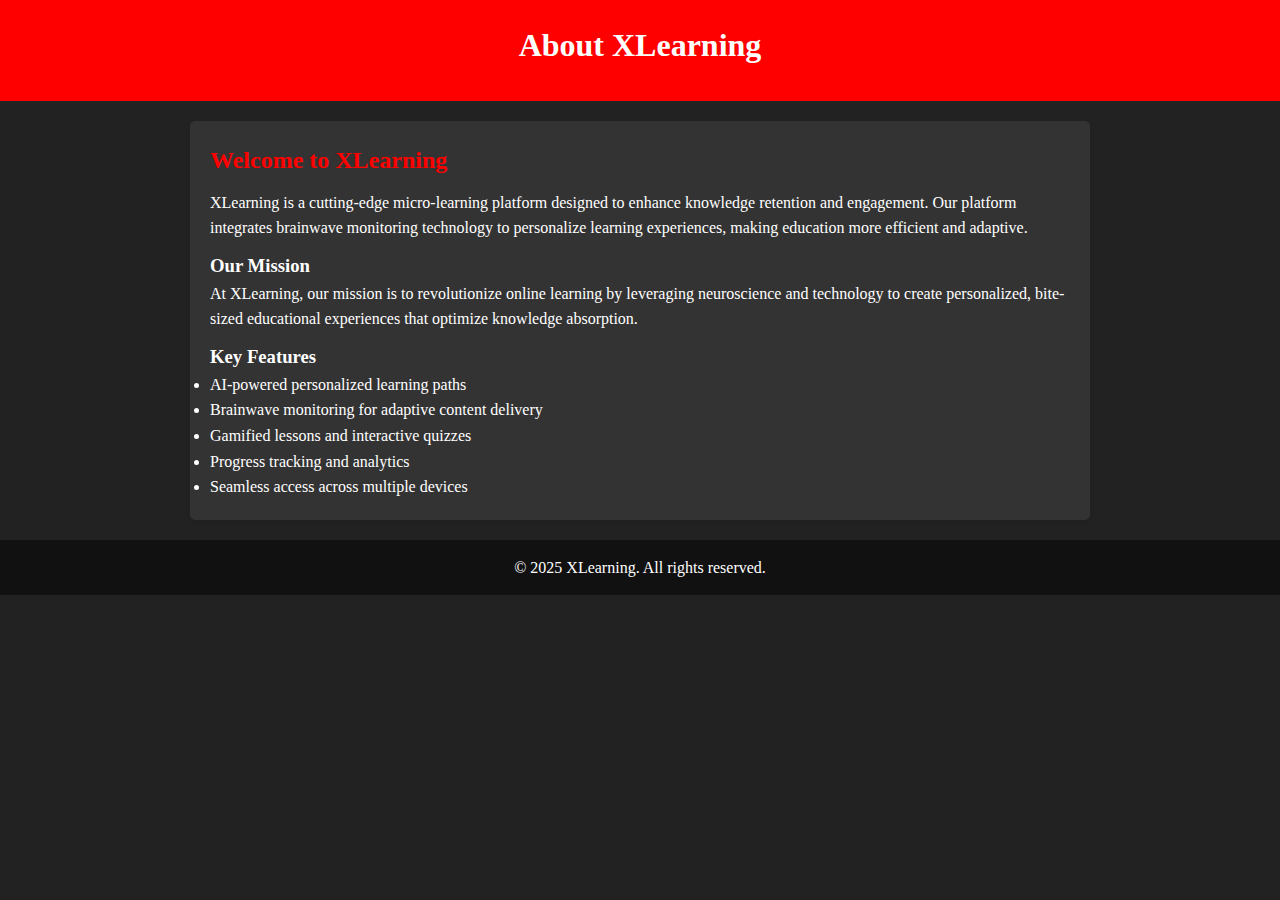
<file: about.html>
<!DOCTYPE html>
<html lang="en">
<head>
    <meta charset="UTF-8">
    <meta name="viewport" content="width=device-width, initial-scale=1.0">
    <title>About XLearning</title>
    <link rel="stylesheet" href="x.css"> <!-- Link to your CSS file -->
</head>
<body>
    <header>
        <h1>About XLearning</h1>
    </header>

    <section id="about">
        <div class="container">
            <h2>Welcome to XLearning</h2>
            <p>
                XLearning is a cutting-edge micro-learning platform designed to enhance knowledge retention and engagement. 
                Our platform integrates brainwave monitoring technology to personalize learning experiences, making education 
                more efficient and adaptive.
            </p>

            <h3>Our Mission</h3>
            <p>
                At XLearning, our mission is to revolutionize online learning by leveraging neuroscience and technology 
                to create personalized, bite-sized educational experiences that optimize knowledge absorption.
            </p>

            <h3>Key Features</h3>
            <ul>
                <li>AI-powered personalized learning paths</li>
                <li>Brainwave monitoring for adaptive content delivery</li>
                <li>Gamified lessons and interactive quizzes</li>
                <li>Progress tracking and analytics</li>
                <li>Seamless access across multiple devices</li>
            </ul>
        </div>
    </section>

    <footer>
        <p>&copy; 2025 XLearning. All rights reserved.</p>
    </footer>
</body>
</html>
</file>
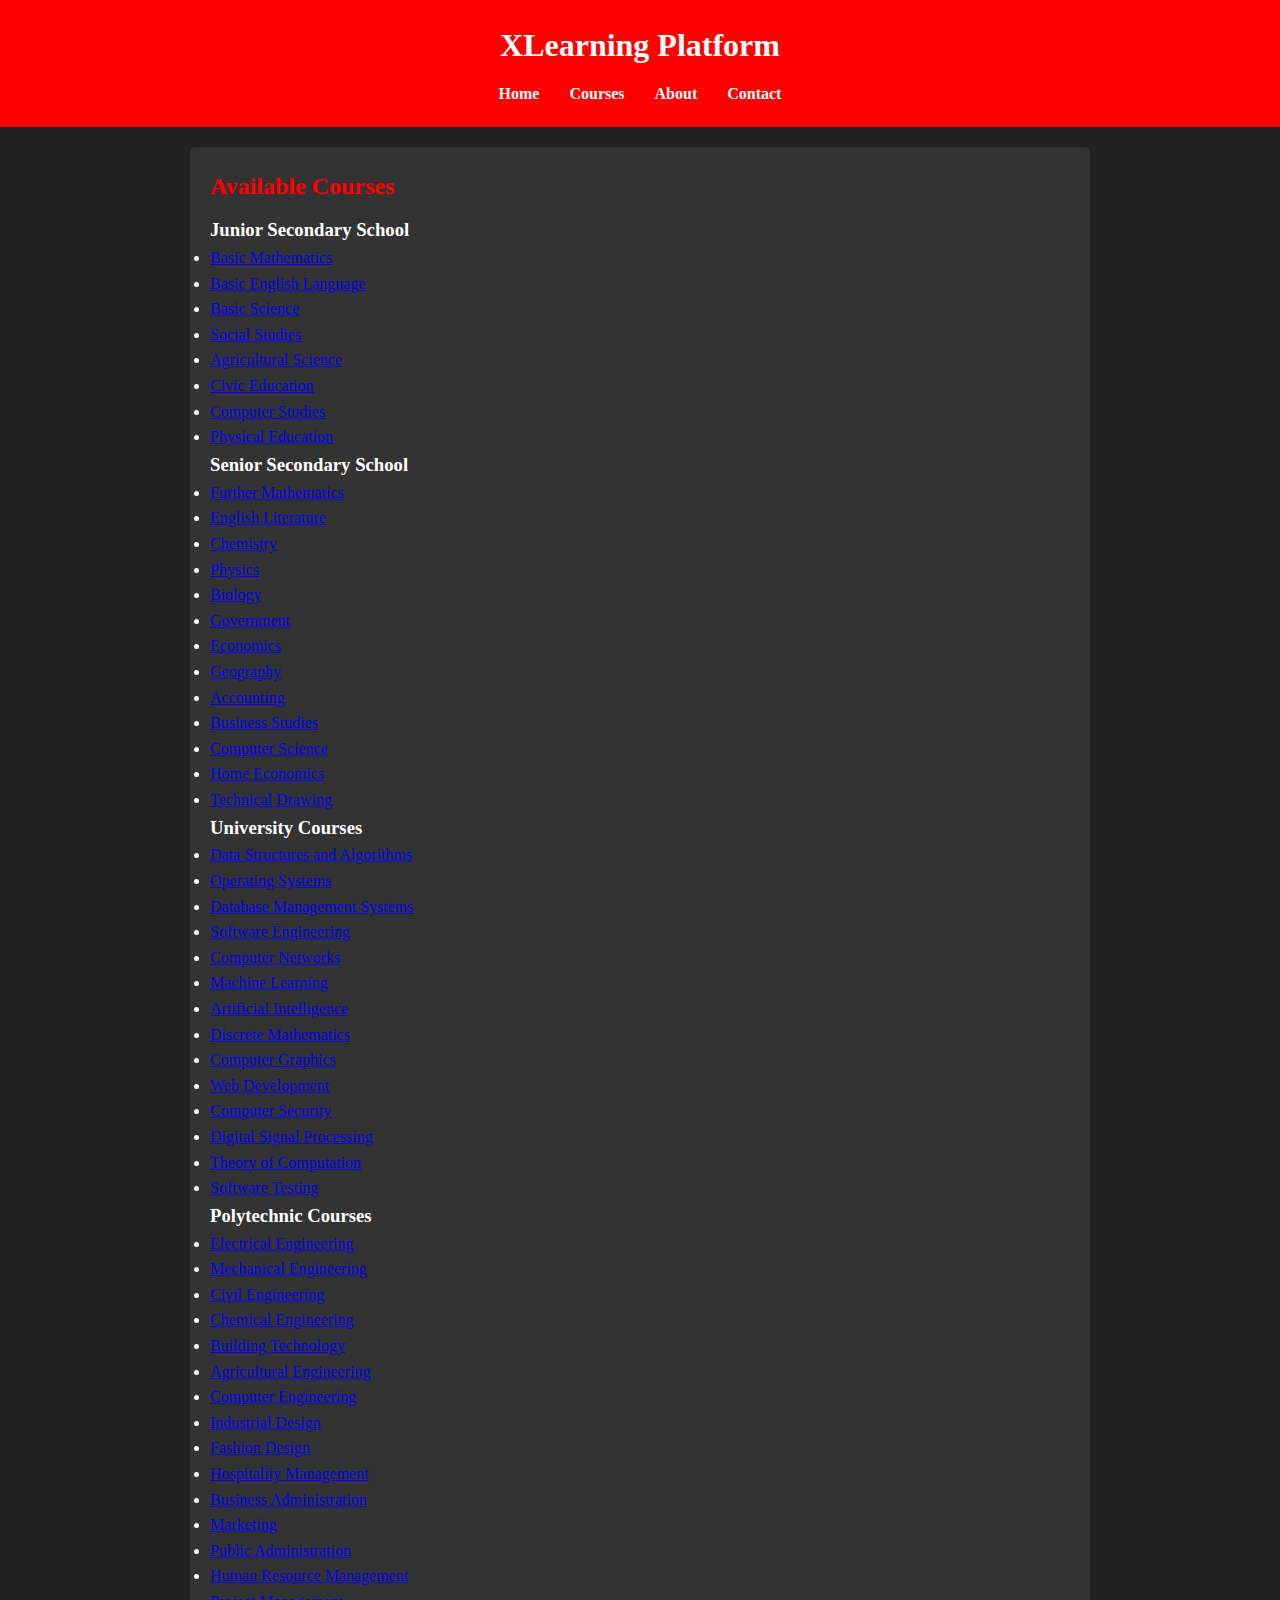
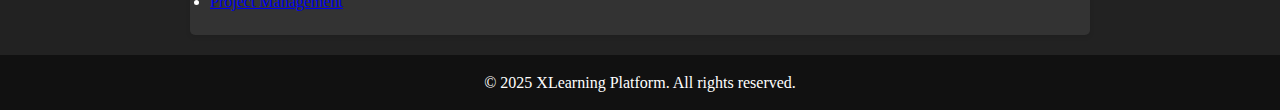
<file: courses.html>
<!DOCTYPE html>
<html lang="en">
<head>
    <meta charset="UTF-8">
    <meta name="viewport" content="width=device-width, initial-scale=1.0">
    <title>Courses - XLearning Platform</title>
    <link rel="stylesheet" href="x.css"> <!-- Link to your CSS file -->
</head>
<body>

    <header>
        <h1>XLearning Platform</h1>
        <nav>
            <ul>
                <li><a href="index.html">Home</a></li>
                <li><a href="courses.html">Courses</a></li>
                <li><a href="about.html">About</a></li>
                <li><a href="contact.html">Contact</a></li>
            </ul>
        </nav>
    </header>

    <main>
        <section id="courses-section">
            <h2>Available Courses</h2>
            
            <!-- Junior Secondary School Section -->
            <div class="subject">
                <h3>Junior Secondary School</h3>
                <ul>
                    <li><a href="course-detail.html?course=1">Basic Mathematics</a></li>
                    <li><a href="course-detail.html?course=2">Basic English Language</a></li>
                    <li><a href="course-detail.html?course=3">Basic Science</a></li>
                    <li><a href="course-detail.html?course=4">Social Studies</a></li>
                    <li><a href="course-detail.html?course=5">Agricultural Science</a></li>
                    <li><a href="course-detail.html?course=6">Civic Education</a></li>
                    <li><a href="course-detail.html?course=7">Computer Studies</a></li>
                    <li><a href="course-detail.html?course=8">Physical Education</a></li>
                </ul>
            </div>

            <!-- Senior Secondary School Section -->
            <div class="subject">
                <h3>Senior Secondary School</h3>
                <ul>
                    <li><a href="course-detail.html?course=9">Further Mathematics</a></li>
                    <li><a href="course-detail.html?course=10">English Literature</a></li>
                    <li><a href="course-detail.html?course=11">Chemistry</a></li>
                    <li><a href="course-detail.html?course=12">Physics</a></li>
                    <li><a href="course-detail.html?course=13">Biology</a></li>
                    <li><a href="course-detail.html?course=14">Government</a></li>
                    <li><a href="course-detail.html?course=15">Economics</a></li>
                    <li><a href="course-detail.html?course=16">Geography</a></li>
                    <li><a href="course-detail.html?course=17">Accounting</a></li>
                    <li><a href="course-detail.html?course=18">Business Studies</a></li>
                    <li><a href="course-detail.html?course=19">Computer Science</a></li>
                    <li><a href="course-detail.html?course=20">Home Economics</a></li>
                    <li><a href="course-detail.html?course=21">Technical Drawing</a></li>
                </ul>
            </div>

            <!-- University Section -->
            <div class="subject">
                <h3>University Courses</h3>
                <ul>
                    <li><a href="course-detail.html?course=22">Data Structures and Algorithms</a></li>
                    <li><a href="course-detail.html?course=23">Operating Systems</a></li>
                    <li><a href="course-detail.html?course=24">Database Management Systems</a></li>
                    <li><a href="course-detail.html?course=25">Software Engineering</a></li>
                    <li><a href="course-detail.html?course=26">Computer Networks</a></li>
                    <li><a href="course-detail.html?course=27">Machine Learning</a></li>
                    <li><a href="course-detail.html?course=28">Artificial Intelligence</a></li>
                    <li><a href="course-detail.html?course=29">Discrete Mathematics</a></li>
                    <li><a href="course-detail.html?course=30">Computer Graphics</a></li>
                    <li><a href="course-detail.html?course=31">Web Development</a></li>
                    <li><a href="course-detail.html?course=32">Computer Security</a></li>
                    <li><a href="course-detail.html?course=33">Digital Signal Processing</a></li>
                    <li><a href="course-detail.html?course=34">Theory of Computation</a></li>
                    <li><a href="course-detail.html?course=35">Software Testing</a></li>
                </ul>
            </div>

            <!-- Polytechnic Section -->
            <div class="subject">
                <h3>Polytechnic Courses</h3>
                <ul>
                    <li><a href="course-detail.html?course=36">Electrical Engineering</a></li>
                    <li><a href="course-detail.html?course=37">Mechanical Engineering</a></li>
                    <li><a href="course-detail.html?course=38">Civil Engineering</a></li>
                    <li><a href="course-detail.html?course=39">Chemical Engineering</a></li>
                    <li><a href="course-detail.html?course=40">Building Technology</a></li>
                    <li><a href="course-detail.html?course=41">Agricultural Engineering</a></li>
                    <li><a href="course-detail.html?course=42">Computer Engineering</a></li>
                    <li><a href="course-detail.html?course=43">Industrial Design</a></li>
                    <li><a href="course-detail.html?course=44">Fashion Design</a></li>
                    <li><a href="course-detail.html?course=45">Hospitality Management</a></li>
                    <li><a href="course-detail.html?course=46">Business Administration</a></li>
                    <li><a href="course-detail.html?course=47">Marketing</a></li>
                    <li><a href="course-detail.html?course=48">Public Administration</a></li>
                    <li><a href="course-detail.html?course=49">Human Resource Management</a></li>
                    <li><a href="course-detail.html?course=50">Project Management</a></li>
                </ul>
            </div>

        </section>
    </main>

    <footer>
        <p>&copy; 2025 XLearning Platform. All rights reserved.</p>
    </footer>

</body>
</html>
</file>
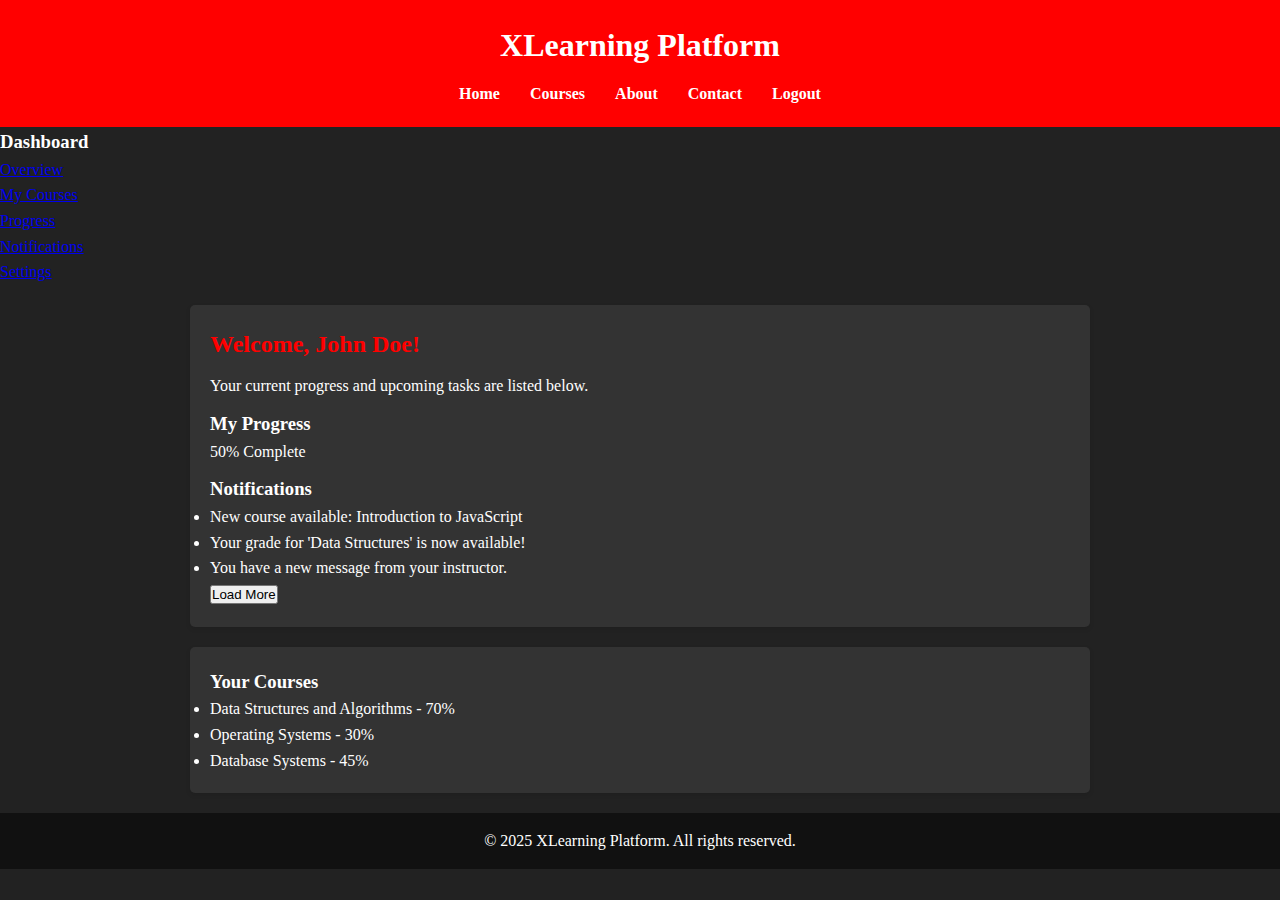
<file: dashboard.html>
<!DOCTYPE html>
<html lang="en">
<head>
    <meta charset="UTF-8">
    <meta name="viewport" content="width=device-width, initial-scale=1.0">
    <title>User Dashboard - XLearning Platform</title>
    <link rel="stylesheet" href="x.css"> <!-- Link to your CSS file -->
</head>
<body>

    <!-- Header Section -->
    <header>
        <div class="header-content">
            <h1>XLearning Platform</h1>
            <nav>
                <ul>
                    <li><a href="index.html">Home</a></li>
                    <li><a href="courses.html">Courses</a></li>
                    <li><a href="about.html">About</a></li>
                    <li><a href="contact.html">Contact</a></li>
                    <li><a href="logout.html">Logout</a></li>
                </ul>
            </nav>
        </div>
    </header>

    <!-- Sidebar Section -->
    <aside class="sidebar">
        <h3>Dashboard</h3>
        <ul>
            <li><a href="#">Overview</a></li>
            <li><a href="#">My Courses</a></li>
            <li><a href="#">Progress</a></li>
            <li><a href="#">Notifications</a></li>
            <li><a href="#">Settings</a></li>
        </ul>
    </aside>

    <!-- Main Dashboard Content -->
    <main class="dashboard-content">
        <section class="overview">
            <h2>Welcome, <span id="user-name">John Doe</span>!</h2>
            <p>Your current progress and upcoming tasks are listed below.</p>

            <div class="dashboard-cards">
                <!-- Course Progress Card -->
                <div class="card">
                    <h3>My Progress</h3>
                    <p>50% Complete</p>
                    <div class="progress-bar">
                        <div class="progress" style="width: 50%"></div>
                    </div>
                </div>

                <!-- Notifications Card -->
                <div class="card">
                    <h3>Notifications</h3>
                    <ul id="notifications-list">
                        <!-- Notifications will be dynamically added here -->
                    </ul>
                    <button onclick="loadNotifications()">Load More</button>
                </div>
            </div>
        </section>

        <section class="my-courses">
            <h3>Your Courses</h3>
            <ul id="course-list">
                <!-- User's courses will be displayed here -->
            </ul>
        </section>
    </main>

    <!-- Footer Section -->
    <footer>
        <p>&copy; 2025 XLearning Platform. All rights reserved.</p>
    </footer>

    <!-- Script Section -->
    <script>
        // Sample user data
        const userData = {
            name: "John Doe",
            courses: [
                { name: "Data Structures and Algorithms", progress: "70%" },
                { name: "Operating Systems", progress: "30%" },
                { name: "Database Systems", progress: "45%" }
            ],
            notifications: [
                "New course available: Introduction to JavaScript",
                "Your grade for 'Data Structures' is now available!",
                "You have a new message from your instructor."
            ]
        };

        // Function to populate course list
        function loadCourses() {
            const courseList = document.getElementById("course-list");
            userData.courses.forEach(course => {
                const courseItem = document.createElement("li");
                courseItem.textContent = `${course.name} - ${course.progress}`;
                courseList.appendChild(courseItem);
            });
        }

        // Function to populate notifications
        function loadNotifications() {
            const notificationsList = document.getElementById("notifications-list");
            userData.notifications.forEach(notification => {
                const notificationItem = document.createElement("li");
                notificationItem.textContent = notification;
                notificationsList.appendChild(notificationItem);
            });
        }

        // Load initial data
        document.getElementById("user-name").textContent = userData.name;
        loadCourses();
        loadNotifications();
    </script>

</body>
</html>
</file>
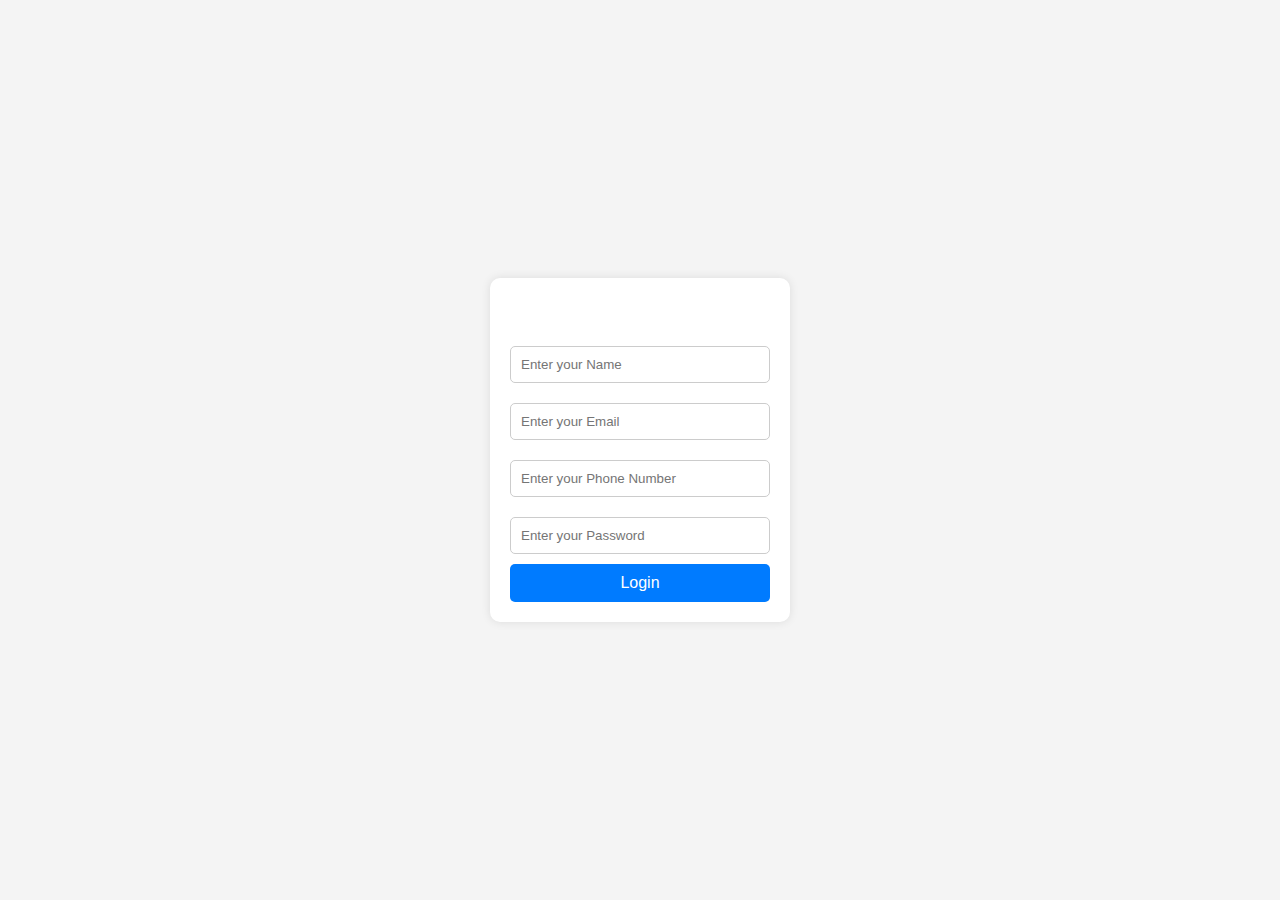
<file: login.html>
<!DOCTYPE html>
<html lang="en">
<head>
    <meta charset="UTF-8">
    <meta name="viewport" content="width=device-width, initial-scale=1.0">
    <title>XLearning - Login</title>
    <link rel="stylesheet" href="x.css"> <!-- Link to external CSS -->
    <style>
        body {
            font-family: Georgia, 'Times New Roman', Times, serif, sans-serif;
            display: flex;
            justify-content: center;
            align-items: center;
            height: 100vh;
            background-color: #f4f4f4;
        }
        .login-container {
            background: white;
            padding: 20px;
            border-radius: 10px;
            box-shadow: 0 0 10px rgba(0, 0, 0, 0.1);
            width: 300px;
        }
        .login-container h2 {
            text-align: center;
        }
        .login-container input {
            width: 100%;
            padding: 10px;
            margin: 10px 0;
            border: 1px solid #ccc;
            border-radius: 5px;
        }
        .login-container button {
            width: 100%;
            padding: 10px;
            background: #007bff;
            border: none;
            color: white;
            font-size: 16px;
            border-radius: 5px;
            cursor: pointer;
        }
        .login-container button:hover {
            background: #0056b3;
        }
    </style>
</head>
<body>

    <div class="login-container">
        <h2>Login to XLearning</h2>
        <form action="dashboard.html" method="POST"> <!-- Replace with backend endpoint -->
            <input type="text" name="name" placeholder="Enter your Name" required>
            <input type="email" name="email" placeholder="Enter your Email" required>
            <input type="tel" name="phone" placeholder="Enter your Phone Number" required>
            <input type="password" name="password" placeholder="Enter your Password" required>
            <button type="submit">Login</button>
        </form>
    </div>

</body>
</html>
</file>
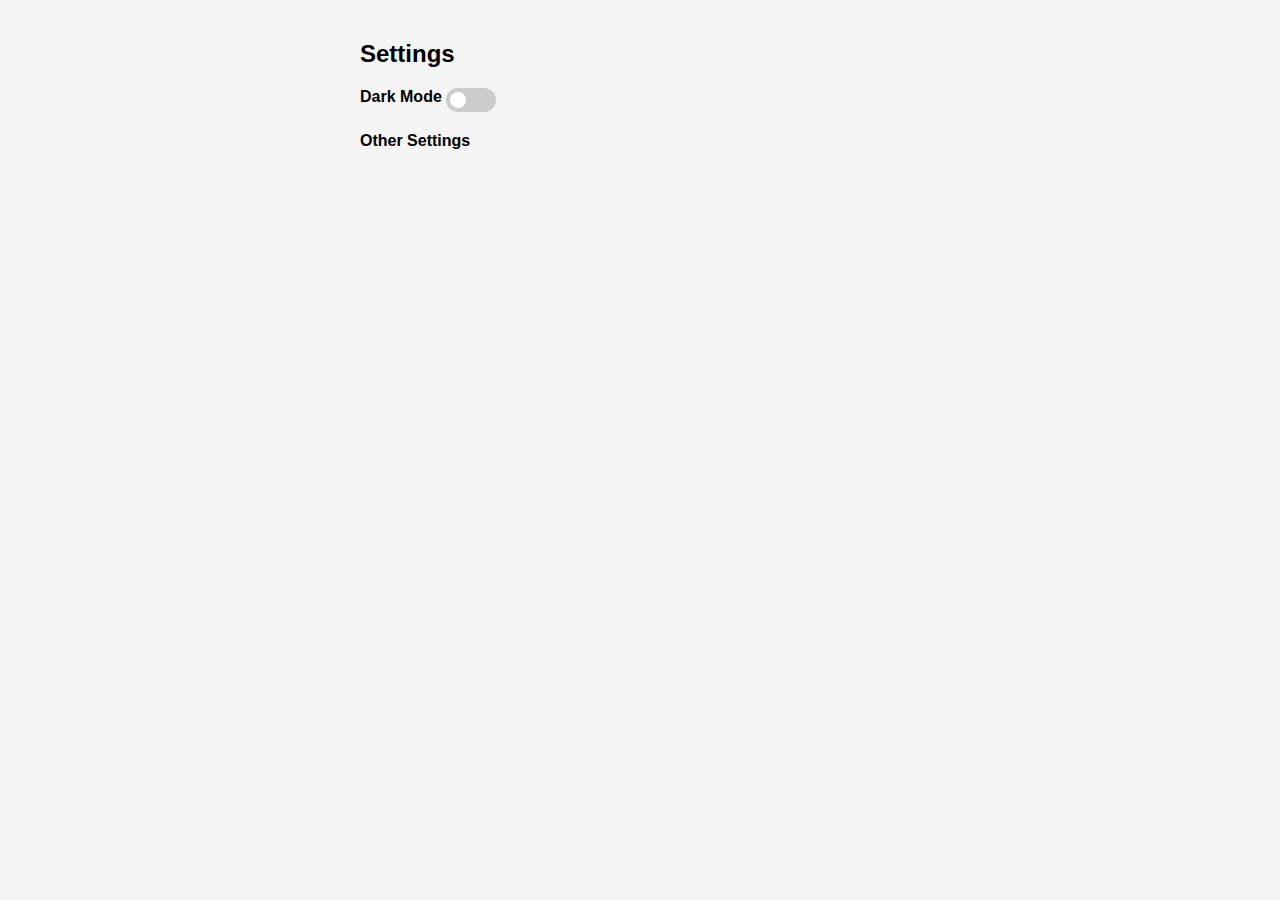
<file: settings.html>
<!DOCTYPE html>
<html lang="en">
<head>
    <meta charset="UTF-8">
    <meta name="viewport" content="width=device-width, initial-scale=1.0">
    <title>Settings</title>
    <style>
        body {
            font-family: Arial, sans-serif;
            margin: 0;
            padding: 0;
            transition: background-color 0.3s, color 0.3s;
        }

        .settings-container {
            width: 100%;
            max-width: 600px;
            margin: 0 auto;
            padding: 20px;
            box-sizing: border-box;
        }

        .setting-item {
            margin-bottom: 20px;
        }

        .setting-label {
            font-size: 16px;
            font-weight: bold;
        }

        .toggle-switch {
            position: relative;
            display: inline-block;
            width: 50px;
            height: 24px;
        }

        .toggle-switch input {
            opacity: 0;
            width: 0;
            height: 0;
        }

        .slider {
            position: absolute;
            cursor: pointer;
            top: 0;
            left: 0;
            right: 0;
            bottom: 0;
            background-color: #ccc;
            transition: 0.4s;
            border-radius: 50px;
        }

        .slider:before {
            position: absolute;
            content: "";
            height: 16px;
            width: 16px;
            border-radius: 50px;
            left: 4px;
            bottom: 4px;
            background-color: white;
            transition: 0.4s;
        }

        input:checked + .slider {
            background-color: #4CAF50;
        }

        input:checked + .slider:before {
            transform: translateX(26px);
        }

        .dark-mode {
            background-color: #121212;
            color: white;
        }

        .light-mode {
            background-color: #f4f4f4;
            color: black;
        }
    </style>
</head>
<body>

<div class="settings-container">
    <h2>Settings</h2>
    
    <div class="setting-item">
        <label class="setting-label">Dark Mode</label>
        <label class="toggle-switch">
            <input type="checkbox" id="darkModeToggle">
            <span class="slider"></span>
        </label>
    </div>

    <!-- Add more settings here -->
    <div class="setting-item">
        <label class="setting-label">Other Settings</label>
        <!-- Add more inputs for other settings here -->
    </div>
</div>

<script>
    // Check for saved settings in localStorage
    const darkModeToggle = document.getElementById("darkModeToggle");
    const savedDarkMode = localStorage.getItem("darkMode");

    // Apply the saved dark mode setting
    if (savedDarkMode === "true") {
        document.body.classList.add("dark-mode");
        darkModeToggle.checked = true;
    } else {
        document.body.classList.add("light-mode");
        darkModeToggle.checked = false;
    }

    // Event listener to toggle dark mode
    darkModeToggle.addEventListener("change", function() {
        if (this.checked) {
            document.body.classList.remove("light-mode");
            document.body.classList.add("dark-mode");
            localStorage.setItem("darkMode", "true");
        } else {
            document.body.classList.remove("dark-mode");
            document.body.classList.add("light-mode");
            localStorage.setItem("darkMode", "false");
        }
    });
</script>

</body>
</html>
</file>
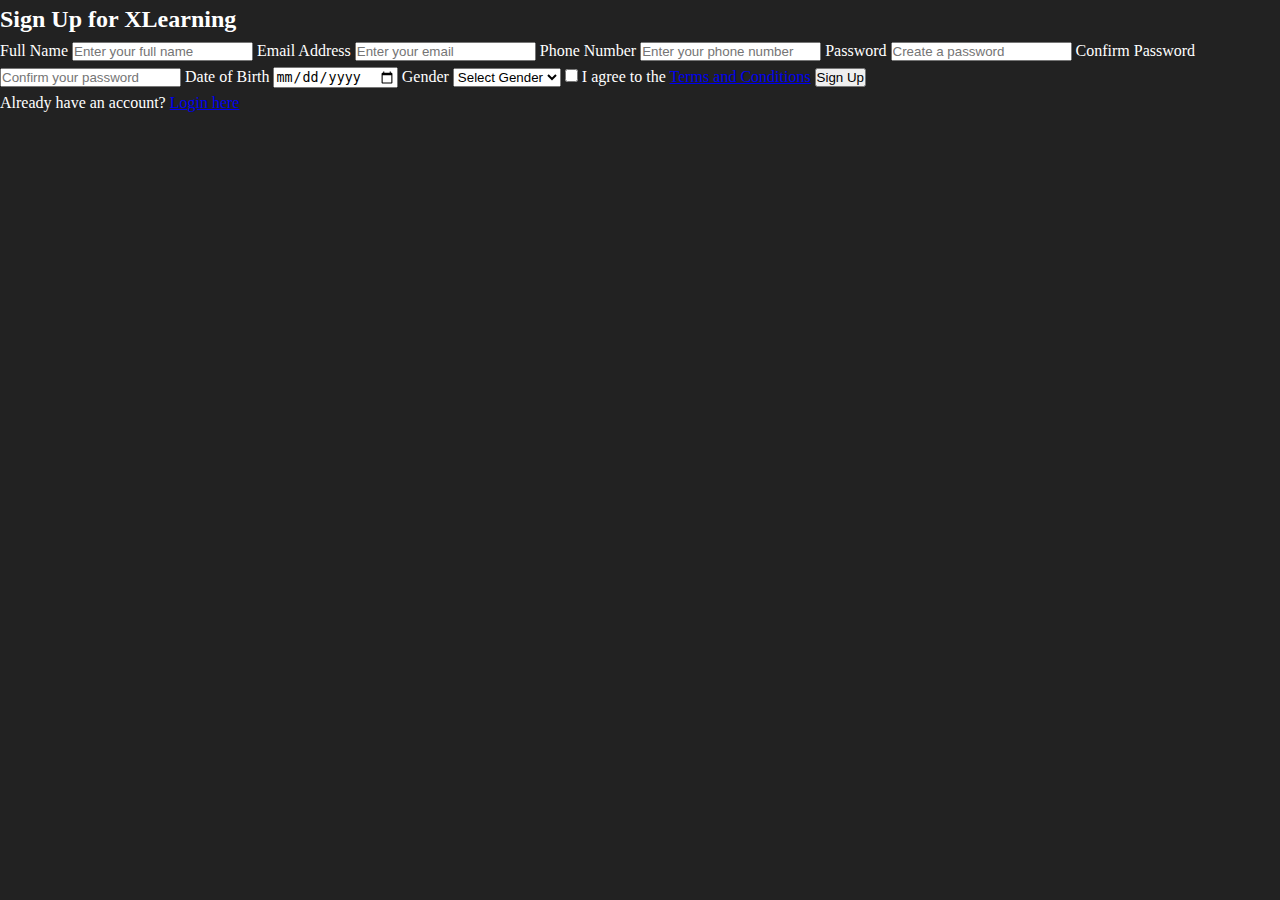
<file: signup.html>
<!DOCTYPE html>
<html lang="en">
<head>
    <meta charset="UTF-8">
    <meta name="viewport" content="width=device-width, initial-scale=1.0">
    <title>XLearning - Signup</title>
    <link rel="stylesheet" href="x.css"> <!-- Link to external CSS -->
</head>
<body>
    <div class="signup-container">
        <h2>Sign Up for XLearning</h2>
        <form action="signup.php" method="POST">
            <label for="name">Full Name</label>
            <input type="text" id="name" name="name" placeholder="Enter your full name" required>
            

            <label for="email">Email Address</label>
            <input type="email" id="email" name="email" placeholder="Enter your email" required>
            

            <label for="phone">Phone Number</label>
            <input type="tel" id="phone" name="phone" placeholder="Enter your phone number" required>
            

            <label for="password">Password</label>
            <input type="password" id="password" name="password" placeholder="Create a password" required>
            

            <label for="confirm-password">Confirm Password</label>
            <input type="password" id="confirm-password" name="confirm-password" placeholder="Confirm your password" required>
            

            <label for="dob">Date of Birth</label>
            <input type="date" id="dob" name="dob" required>
            
            
            <label for="gender">Gender</label>
            <select id="gender" name="gender" required>
                <option value="">Select Gender</option>
                <option value="male">Male</option>
                <option value="female">Female</option>
                <option value="other">Other</option>
            </select>
            
            <label for="agree">
                <input type="checkbox" id="agree" name="agree" required>
                I agree to the <a href="terms.html">Terms and Conditions</a>
            </label>
            
            <button type="submit">Sign Up</button>
        </form>
        <p>Already have an account? <a href="login.html">Login here</a></p>
    </div>
</body>
</html>
</file>
<file: x.css>
/* Basic CSS Reset */
* {
    margin: 0;
    padding: 0;
    box-sizing: border-box;
  }
  
  /* CSS Variables for Primary (Dark) Theme */
  :root {
    --font-family: Georgia, serif;
    --background-color: #222; /* Dark background for body */
    --text-color: #fff;       /* White text */
    --header-background: #ff0000; /* Bright red header */
    --header-text: #fff;
    --nav-link-color: #fff;
    --section-background: #333;  /* Slightly lighter dark for sections */
    --section-text: #fff;
    --footer-background: #111;
    --footer-text: #fff;
    --transition-duration: 0.3s;
            
  }
  
  /* Dark Mode Variables (Light Mode Alternative) */
  .dark-mode {
    --background-color: #f5f5f5;
    --text-color: #333;
    --header-background: #aa0000; /* Darker red in dark mode alternative */
    --header-text: #333;
    --nav-link-color: #333;
    --section-background: #fff;
    --section-text: #333;
    --footer-background: #ccc;
    --footer-text: #333;
  }
  
  /* Body Styling */
  body {
    font-family: var(--font-family);
    background-color: var(--background-color);
    color: var(--text-color);
    line-height: 1.6;
    transition: background-color var(--transition-duration), color var(--transition-duration);
  }
  
  /* Header and Navigation */
  header {
    background-color: var(--header-background);
    color: var(--header-text);
    padding: 20px 10px;
    text-align: center;
    transition: background-color var(--transition-duration), color var(--transition-duration);
  }
  
  header h1 {
    margin-bottom: 10px;
  }
  
  nav ul {
    list-style: none;
    display: flex;
    justify-content: center;
    flex-wrap: wrap;
  }
  
  nav ul li {
    margin: 0 15px;
  }
  
  nav ul li a {
    color: var(--nav-link-color);
    text-decoration: none;
    font-weight: bold;
    transition: color var(--transition-duration), text-decoration var(--transition-duration);
  }
  
  nav ul li a:hover {
    text-decoration: underline;
  }
  
  /* Section Styling */
  section {
    padding: 20px;
    margin: 20px auto;
    max-width: 900px;
    background-color: var(--section-background);
    border-radius: 5px;
    box-shadow: 0 2px 5px rgba(0, 0, 0, 0.1);
    transition: background-color var(--transition-duration), color var(--transition-duration);
  }
  
  section h2 {
    margin-bottom: 10px;
    color: var(--header-background);
  }
  
  section p {
    margin-bottom: 10px;
    color: var(--section-text);
  }
  
  /* Footer Styling */
  footer {
    background-color: var(--footer-background);
    color: var(--footer-text);
    text-align: center;
    padding: 15px;
    margin-top: 20px;
    transition: background-color var(--transition-duration), color var(--transition-duration);
  }
  
  /* Animations */
  @keyframes fadeIn {
    from { opacity: 0; }
    to { opacity: 1; }
  }
  
  header, section, footer {
    animation: fadeIn 1s ease-in;
  }
  
  /* Responsive Design */
  @media (max-width: 600px) {
    nav ul {
      flex-direction: column;
    }
    
    nav ul li {
      margin: 10px 0;
    }
    
    section {
      margin: 10px;
      padding: 15px;
    }
  }
</file>
